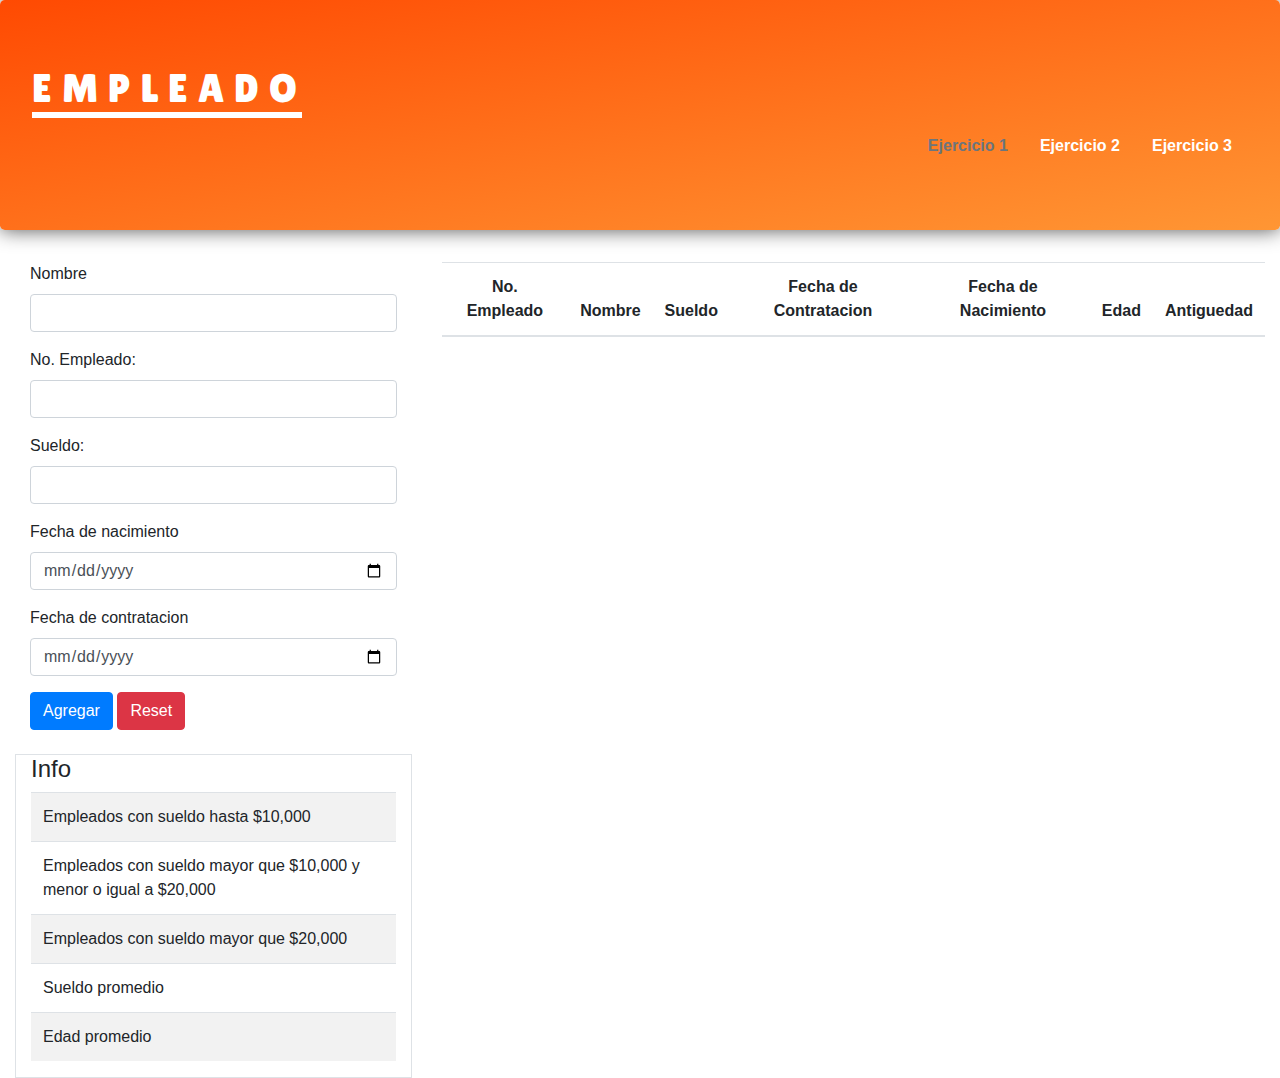
<file: ejercicio1/index.html>
<!DOCTYPE html>
<html lang="es">
<head>
    <meta charset="UTF-8">
    <meta name="viewport" content="width=device-width, initial-scale=1.0">
    <meta http-equiv="X-UA-Compatible" content="ie=edge">
    <link rel="stylesheet" href="https://stackpath.bootstrapcdn.com/bootstrap/4.3.1/css/bootstrap.min.css" integrity="sha384-ggOyR0iXCbMQv3Xipma34MD+dH/1fQ784/j6cY/iJTQUOhcWr7x9JvoRxT2MZw1T" crossorigin="anonymous"/>
    <link rel="stylesheet" href="style.css">
    <title>Ejercicio 1</title>
</head>
<body>
    <div class="jumbotron con-1">
        <h1>Empleado</h1>
        <ul class="nav justify-content-end">
            <li class="nav-item">
                <a class="nav-link disabled ni" href="#">Ejercicio 1</a>
            </li>
            <li class="nav-item">
                <a class="nav-link ni" href="../ejercicio2/index.html">Ejercicio 2</a>
            </li>
            <li class="nav-item ">
                <a class="nav-link ni" href="../ejercicio3/index.html">Ejercicio 3</a>
            </li>
        </ul>
    </div>
    <div class="container-fluid">
        <div class="row">
            <div class="col-md-4 fr">
                <form id="form" class="col-12 need-validation" novalidate>
                    <div class="form-group">
                        <label for="name">Nombre</label>
                        <input type="text" class="form-control" id="name" required/>
                        <div class="valid-feedback">Correcto</div>
                        <div class="invalid-feedback">El campo nombre es obligatorio.</div>
                    </div>
                    <div class="form-group">
                        <label for="numEmpl">No. Empleado: </label>
                        <input type="number" class="form-control" id="numEmpl" required/>
                        <div class="valid-feedback">Correcto</div>
                        <div class="invalid-feedback">El campo es obligatorio.</div>
                    </div>
                    <div class="form-group">
                        <label for="Sueldo">Sueldo: </label>
                        <input type="number" class="form-control" id="sueldo" required/>
                        <div class="valid-feedback">Correcto</div>
                        <div class="invalid-feedback">El campo es obligatorio.</div>
                    </div>
                    <div class="form-group">
                        <label for="birthday">Fecha de nacimiento</label>
                        <input type="date" class="form-control" id="birthday" />
                        <div class="valid-feedback">Correcto</div>
                        <div class="invalid-feedback">Introduzca una fecha válida.</div>
                    </div>
                    <div class="form-group">
                        <label for="contratacion">Fecha de contratacion</label>
                        <input type="date" class="form-control" id="contratacion" />
                        <div class="valid-feedback">Correcto</div>
                        <div class="invalid-feedback">Introduzca una fecha válida.</div>
                    </div>
                    <button id="btnAdd" type="button" class="btn btn-primary">Agregar</button>
                    <button id="" type="reset" class="btn btn-danger">Reset</button>
                </form>
                <br>
                <div class="col-12 border">
                    <h4>Info</h4>
                    <table class="table table-striped" id="info">
                        <tbody>
                             <tr>
                                <td>Empleados con sueldo hasta $10,000</td>
                                <td></td>
                            </tr>
                            <tr>
                                <td>Empleados con sueldo mayor que $10,000 y menor o igual a $20,000</td>
                                <td></td>
                            </tr>
                            <tr>
                                <td>Empleados con sueldo mayor que $20,000	</td>
                                <td></td>
                            </tr>
                            <tr>
                                <td>Sueldo promedio</td>
                                <td></td>
                            </tr>
                            <tr>
                                <td>Edad promedio</td>
                                <td></td>
                            </tr>
                        </tbody>
                    </table>
                </div>
            </div>
            <div class="col-md-8 fr">
                <table class="table" id="table" style="text-align: center;">
                    <thead>
                        <tr>
                            <th>No. Empleado</th>
                            <th>Nombre</th>
                            <th>Sueldo</th>
                            <th>Fecha de Contratacion</th>
                            <th>Fecha de Nacimiento</th>
                            <th>Edad</th>
                            <th>Antiguedad</th>
                        </tr>
                    </thead>
                </table>
            </div>
        </div>
    </div>

<script src="main.js" type="module"></script>
<script src="https://code.jquery.com/jquery-3.3.1.slim.min.js" integrity="sha384-q8i/X+965DzO0rT7abK41JStQIAqVgRVzpbzo5smXKp4YfRvH+8abtTE1Pi6jizo" crossorigin="anonymous"></script>
<script src="https://cdnjs.cloudflare.com/ajax/libs/popper.js/1.14.7/umd/popper.min.js" integrity="sha384-UO2eT0CpHqdSJQ6hJty5KVphtPhzWj9WO1clHTMGa3JDZwrnQq4sF86dIHNDz0W1" crossorigin="anonymous"></script>
<script src="https://stackpath.bootstrapcdn.com/bootstrap/4.3.1/js/bootstrap.min.js" integrity="sha384-JjSmVgyd0p3pXB1rRibZUAYoIIy6OrQ6VrjIEaFf/nJGzIxFDsf4x0xIM+B07jRM" crossorigin="anonymous"></script>
</body>
</html>
</file>
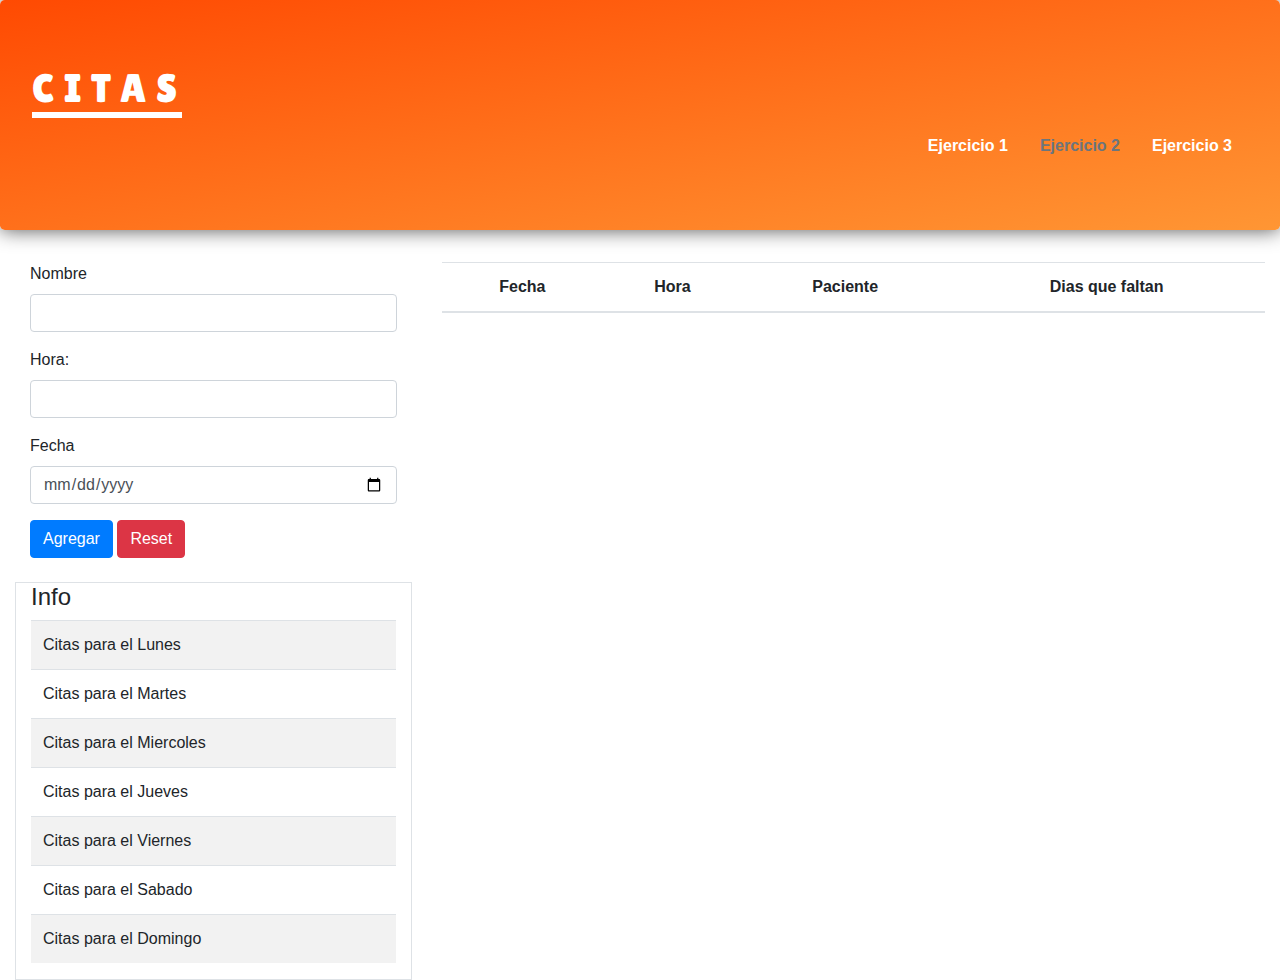
<file: ejercicio2/index.html>
<!DOCTYPE html>
<html lang="es">
<head>
    <meta charset="UTF-8">
    <meta name="viewport" content="width=device-width, initial-scale=1.0">
    <meta http-equiv="X-UA-Compatible" content="ie=edge">
    <link rel="stylesheet" href="https://stackpath.bootstrapcdn.com/bootstrap/4.3.1/css/bootstrap.min.css" integrity="sha384-ggOyR0iXCbMQv3Xipma34MD+dH/1fQ784/j6cY/iJTQUOhcWr7x9JvoRxT2MZw1T" crossorigin="anonymous"/>
    <link rel="stylesheet" href="style.css">
    <title>Ejercicio 2</title>
</head>
<body>
    <div class="jumbotron con-1">
        <h1>Citas</h1>
        <ul class="nav justify-content-end">
            <li class="nav-item">
                <a class="nav-link ni" href="../ejercicio1/index.html">Ejercicio 1</a>
            </li>
            <li class="nav-item">
                <a class="nav-link disabled ni" href="#">Ejercicio 2</a>
            </li>
            <li class="nav-item ">
                <a class="nav-link ni" href="../ejercicio3/index.html">Ejercicio 3</a>
            </li>
        </ul>
    </div>
    <div class="container-fluid">
        <div class="row">
            <div class="col-md-4 fr">
                <form id="form" class="col-12 need-validation" novalidate>
                    <div class="form-group">
                        <label for="name">Nombre</label>
                        <input type="text" class="form-control" id="name" required/>
                        <div class="valid-feedback">Correcto</div>
                        <div class="invalid-feedback">El campo nombre es obligatorio.</div>
                    </div>
                    <div class="form-group">
                        <label for="hora">Hora: </label>
                        <input type="text" class="form-control" id="hora" required/>
                        <div class="valid-feedback">Correcto</div>
                        <div class="invalid-feedback">El campo es obligatorio.</div>
                    </div>
                    <div class="form-group">
                        <label for="fecha">Fecha</label>
                        <input type="date" class="form-control" id="fecha" />
                        <div class="valid-feedback">Correcto</div>
                        <div class="invalid-feedback">Introduzca una fecha válida.</div>
                    </div>
                    <button id="btnAdd" type="button" class="btn btn-primary">Agregar</button>
                    <button id="" type="reset" class="btn btn-danger">Reset</button>
                </form>
                <br>
                <div class="col-12 border">
                    <h4>Info</h4>
                    <table class="table table-striped" id="info">
                        <tbody>
                             <tr>
                                <td>Citas para el Lunes</td>
                                <td></td>
                            </tr>
                            <tr>
                                <td>Citas para el Martes</td>
                                <td></td>
                            </tr>
                            <tr>
                                <td>Citas para el Miercoles</td>
                                <td></td>
                            </tr>
                            <tr>
                                <td>Citas para el Jueves</td>
                                <td></td>
                            </tr>
                            <tr>
                                <td>Citas para el Viernes</td>
                                <td></td>
                            </tr>
                            <tr>
                                <td>Citas para el Sabado</td>
                                <td></td>
                            </tr>
                            <tr>
                                <td>Citas para el Domingo</td>
                                <td></td>
                            </tr>
                        </tbody>
                    </table>
                </div>
            </div>
            <div class="col-md-8 fr">
                <table class="table" id="table" style="text-align: center;">
                    <thead>
                        <tr>
                            <th>Fecha</th>
                            <th>Hora</th>
                            <th>Paciente</th>
                            <th>Dias que faltan</th>

                        </tr>
                    </thead>
                </table>
            </div>
        </div>
    </div>

<script src="main.js" type="module"></script>
<script src="https://code.jquery.com/jquery-3.3.1.slim.min.js" integrity="sha384-q8i/X+965DzO0rT7abK41JStQIAqVgRVzpbzo5smXKp4YfRvH+8abtTE1Pi6jizo" crossorigin="anonymous"></script>
<script src="https://cdnjs.cloudflare.com/ajax/libs/popper.js/1.14.7/umd/popper.min.js" integrity="sha384-UO2eT0CpHqdSJQ6hJty5KVphtPhzWj9WO1clHTMGa3JDZwrnQq4sF86dIHNDz0W1" crossorigin="anonymous"></script>
<script src="https://stackpath.bootstrapcdn.com/bootstrap/4.3.1/js/bootstrap.min.js" integrity="sha384-JjSmVgyd0p3pXB1rRibZUAYoIIy6OrQ6VrjIEaFf/nJGzIxFDsf4x0xIM+B07jRM" crossorigin="anonymous"></script>
</body>
</html>
</file>
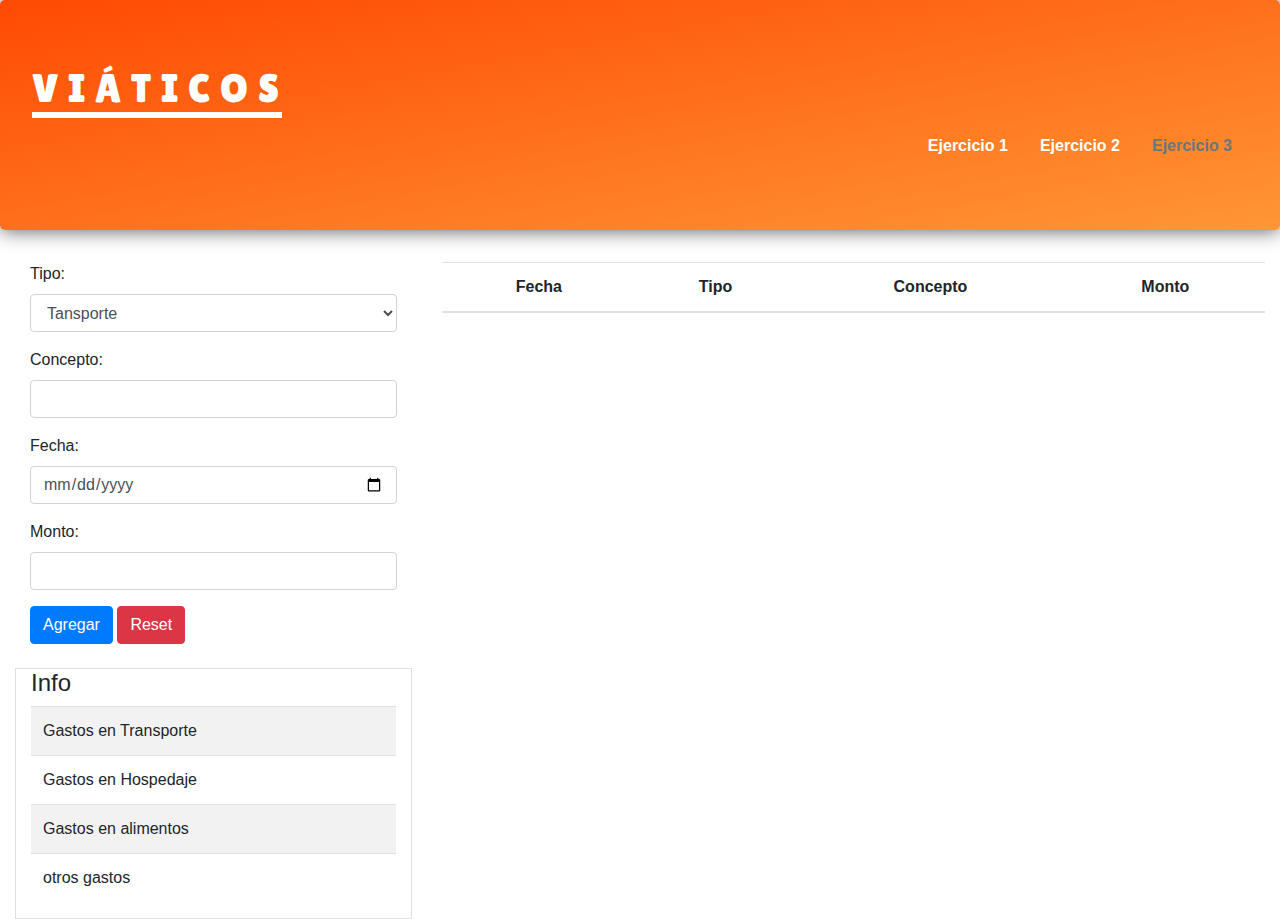
<file: ejercicio3/index.html>
<!DOCTYPE html>
<html lang="es">
<head>
    <meta charset="UTF-8">
    <meta name="viewport" content="width=device-width, initial-scale=1.0">
    <meta http-equiv="X-UA-Compatible" content="ie=edge">
    <link rel="stylesheet" href="https://stackpath.bootstrapcdn.com/bootstrap/4.3.1/css/bootstrap.min.css" integrity="sha384-ggOyR0iXCbMQv3Xipma34MD+dH/1fQ784/j6cY/iJTQUOhcWr7x9JvoRxT2MZw1T" crossorigin="anonymous"/>
    <link rel="stylesheet" href="style.css">
    <title>Ejercicio 3</title>
</head>
<body>
    <div class="jumbotron con-1">
        <h1>Viáticos</h1>
        <ul class="nav justify-content-end">
            <li class="nav-item">
                <a class="nav-link ni" href="../ejercicio1/index.html">Ejercicio 1</a>
            </li>
            <li class="nav-item">
                <a class="nav-link ni" href="../ejercicio2/index.html">Ejercicio 2</a>
            </li>
            <li class="nav-item ">
                <a class="nav-link disabled ni" href="#">Ejercicio 3</a>
            </li>
        </ul>
    </div>
    <div class="container-fluid">
        <div class="row">
            <div class="col-md-4 fr">
                <form id="form" class="col-12 need-validation" novalidate>
                    <div class="form-group">
                        <label for="tipo">Tipo: </label>
                        <select name="" id="tipo" class="form-control" required>
                            <option value="Transporte">Tansporte</option>
                            <option value="Alimento">Alimento</option>
                            <option value="Hospedaje">Hospedaje</option>
                            <option value="Otros">Otros</option>
                        </select>
                        <div class="valid-feedback">Correcto</div>
                        <div class="invalid-feedback">El campo nombre es obligatorio.</div>
                    </div>
                    <div class="form-group">
                        <label for="hora">Concepto: </label>
                        <input type="text" class="form-control" id="concepto" required/>
                        <div class="valid-feedback">Correcto</div>
                        <div class="invalid-feedback">El campo es obligatorio.</div>
                    </div>
                    <div class="form-group">
                        <label for="fecha">Fecha: </label>
                        <input type="date" class="form-control" id="fecha" />
                        <div class="valid-feedback">Correcto</div>
                        <div class="invalid-feedback">Introduzca una fecha válida.</div>
                    </div>
                    <div class="form-group">
                        <label for="monto">Monto: </label>
                        <input type="text" class="form-control" id="monto" required/>
                        <div class="valid-feedback">Correcto</div>
                        <div class="invalid-feedback">El campo es obligatorio.</div>
                    </div>
                    <button id="btnAdd" type="button" class="btn btn-primary">Agregar</button>
                    <button id="" type="reset" class="btn btn-danger">Reset</button>
                </form>
                <br>
                <div class="col-12 border">
                    <h4>Info</h4>
                    <table class="table table-striped" id="info">
                        <tbody>
                             <tr>
                                <td>Gastos en Transporte</td>
                                <td></td>
                            </tr>
                            <tr>
                                <td>Gastos en Hospedaje</td>
                                <td></td>
                            </tr>
                            <tr>
                                <td>Gastos en alimentos</td>
                                <td></td>
                            </tr>
                            <tr>
                                <td>otros gastos</td>
                                <td></td>
                            </tr>
                        </tbody>
                    </table>
                </div>
            </div>
            <div class="col-md-8 fr">
                <table class="table" id="table" style="text-align: center;">
                    <thead>
                        <tr>
                            <th>Fecha</th>
                            <th>Tipo</th>
                            <th>Concepto</th>
                            <th>Monto</th>
                        </tr>
                    </thead>
                </table>
            </div>
        </div>
    </div>

<script src="main.js" type="module"></script>
<script src="https://code.jquery.com/jquery-3.3.1.slim.min.js" integrity="sha384-q8i/X+965DzO0rT7abK41JStQIAqVgRVzpbzo5smXKp4YfRvH+8abtTE1Pi6jizo" crossorigin="anonymous"></script>
<script src="https://cdnjs.cloudflare.com/ajax/libs/popper.js/1.14.7/umd/popper.min.js" integrity="sha384-UO2eT0CpHqdSJQ6hJty5KVphtPhzWj9WO1clHTMGa3JDZwrnQq4sF86dIHNDz0W1" crossorigin="anonymous"></script>
<script src="https://stackpath.bootstrapcdn.com/bootstrap/4.3.1/js/bootstrap.min.js" integrity="sha384-JjSmVgyd0p3pXB1rRibZUAYoIIy6OrQ6VrjIEaFf/nJGzIxFDsf4x0xIM+B07jRM" crossorigin="anonymous"></script>
</body>
</html>
</file>
<file: ejercicio1/style.css>
@import url('https://fonts.googleapis.com/css?family=Lilita+One');
.con-1{
    background: linear-gradient(to bottom right,rgb(255, 74, 2),rgb(255, 150, 52));
    box-shadow: 0 0 20px rgb(82, 82, 82);
}

.ni{
    color: white;
    font-weight: bold;
}

.ni:hover{
    box-shadow: 0 0 0px 1.5px rgba(0, 0, 0, 0.671);
    border-radius: 3px;
    background-color: rgba(255, 74, 2, 0.747);
    color: white;
    transition:.3s;
}

h1{
    color: white;
    font-family: 'Lilita One', cursive;
    letter-spacing: 10px;
    text-transform: uppercase;
}
h1:after{
    content: " ";
    padding: 2px;
    display: block;
    border: 1px solid rgb(255, 255, 255);
    width: 270px;
    background-color: white;
}
</file>
<file: ejercicio2/style.css>
@import url('https://fonts.googleapis.com/css?family=Lilita+One');
.con-1{
    background: linear-gradient(to bottom right,rgb(255, 74, 2),rgb(255, 150, 52));
    box-shadow: 0 0 20px rgb(82, 82, 82);
}

.ni{
    color: white;
    font-weight: bold;
}

.ni:hover{
    box-shadow: 0 0 0px 1.5px rgba(0, 0, 0, 0.671);
    border-radius: 3px;
    background-color: rgba(255, 74, 2, 0.747);
    color: white;
    transition:.3s;
}

h1{
    color: white;
    font-family: 'Lilita One', cursive;
    letter-spacing: 10px;
    text-transform: uppercase;
}
h1:after{
    content: " ";
    padding: 2px;
    display: block;
    border: 1px solid rgb(255, 255, 255);
    width: 150px;
    background-color: white;
}
</file>
<file: ejercicio3/style.css>
@import url('https://fonts.googleapis.com/css?family=Lilita+One');
.con-1{
    background: linear-gradient(to bottom right,rgb(255, 74, 2),rgb(255, 150, 52));
    box-shadow: 0 0 20px rgb(82, 82, 82);
}

.ni{
    color: white;
    font-weight: bold;
}

.ni:hover{
    box-shadow: 0 0 0px 1.5px rgba(0, 0, 0, 0.671);
    border-radius: 3px;
    background-color: rgba(255, 74, 2, 0.747);
    color: white;
    transition:.3s;
}

h1{
    color: white;
    font-family: 'Lilita One', cursive;
    letter-spacing: 10px;
    text-transform: uppercase;
}
h1:after{
    content: " ";
    padding: 2px;
    display: block;
    border: 1px solid rgb(255, 255, 255);
    width:250px;
    background-color: white;
}
</file>
